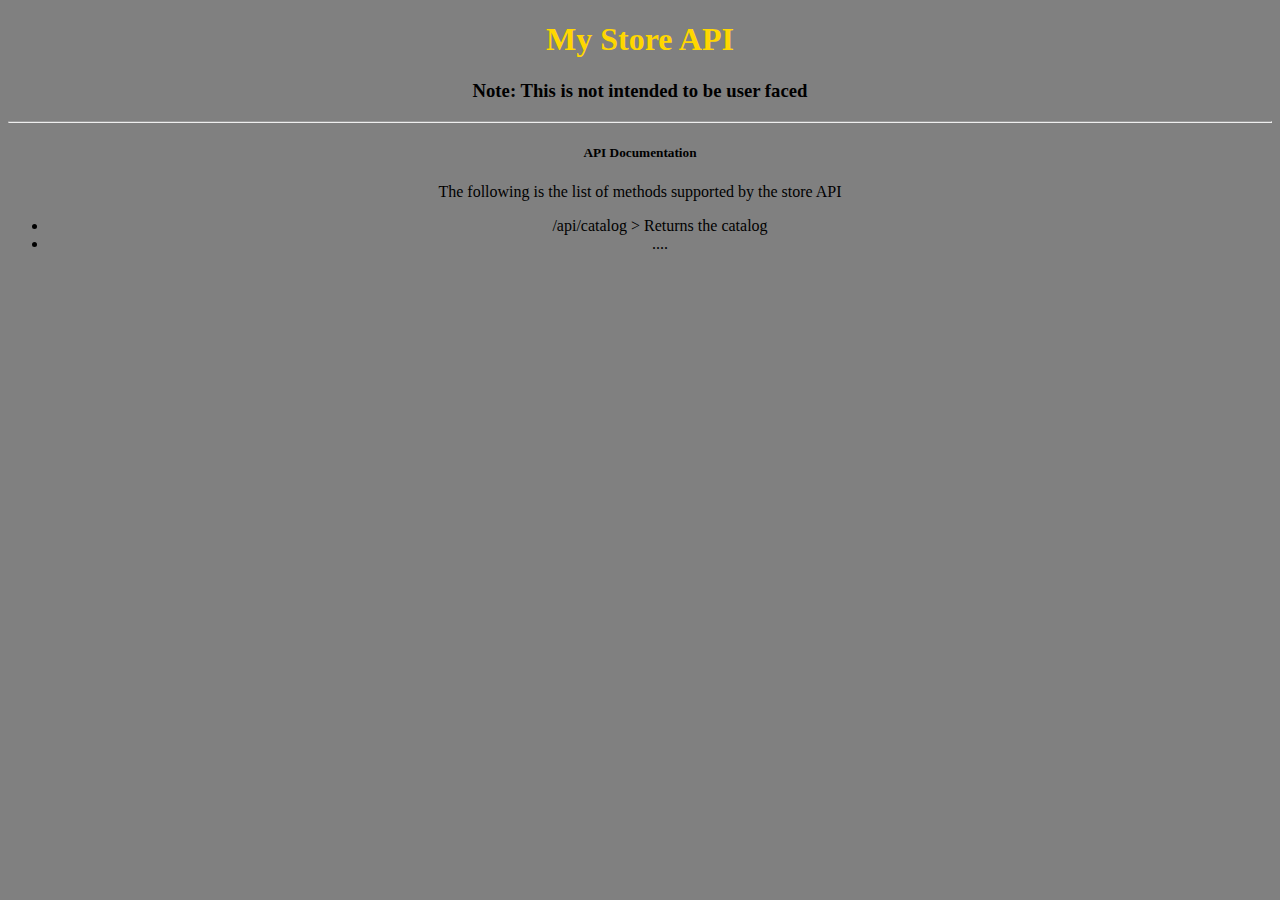
<file: templates/index.html>
<!DOCTYPE html>
<html lang="en">
<head>
    <meta charset="UTF-8">
    <meta http-equiv="X-UA-Compatible" content="IE=edge">
    <meta name="viewport" content="width=device-width, initial-scale=1.0">
    <title>My Store API</title>
    <link rel="stylesheet" href="/static/main.css">
</head>
<body>
    <h1>My Store API</h1>
    <h3>Note: This is not intended to be user faced</h3>

    <hr>

    <h5>API Documentation</h5>
    <p>The following is the list of methods supported by the store API</p>

    <ul>
        <li>/api/catalog > Returns the catalog</li>
        <li>....</li>
    </ul>
</body>
</html>
</file>
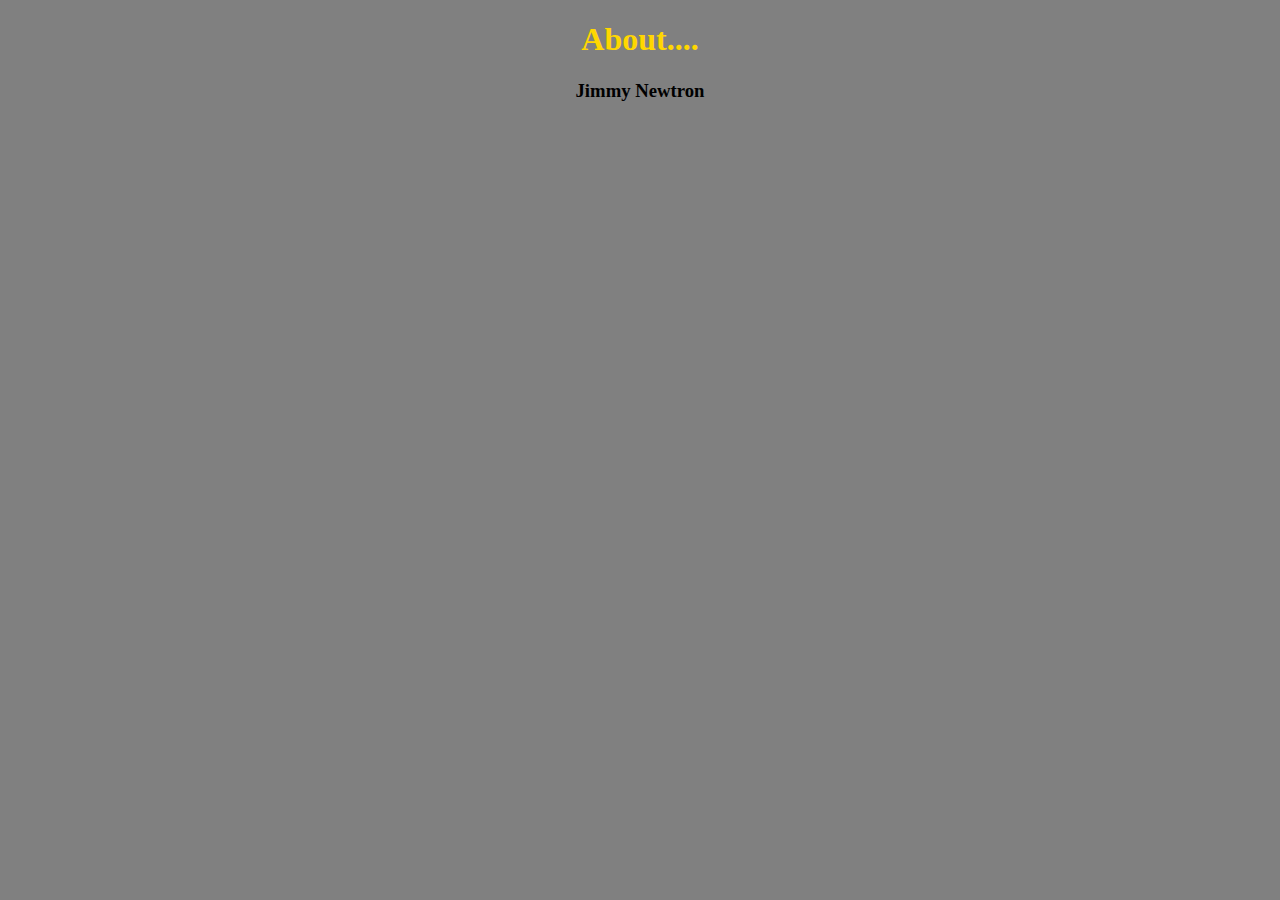
<file: templates/about.html>
<!DOCTYPE html>
<html lang="en">
<head>
    <meta charset="UTF-8">
    <meta http-equiv="X-UA-Compatible" content="IE=edge">
    <meta name="viewport" content="width=device-width, initial-scale=1.0">
    <link rel="stylesheet" href="/static/main.css">
    <title>About</title>
</head>
<body>
    <h1>About....</h1>
    <h3>Jimmy Newtron</h3>

</body>
</html>
</file>
<file: static/main.css>
body {
    background-color: gray;
    text-align: center;
}

h1 {
    color: gold;
}
</file>
